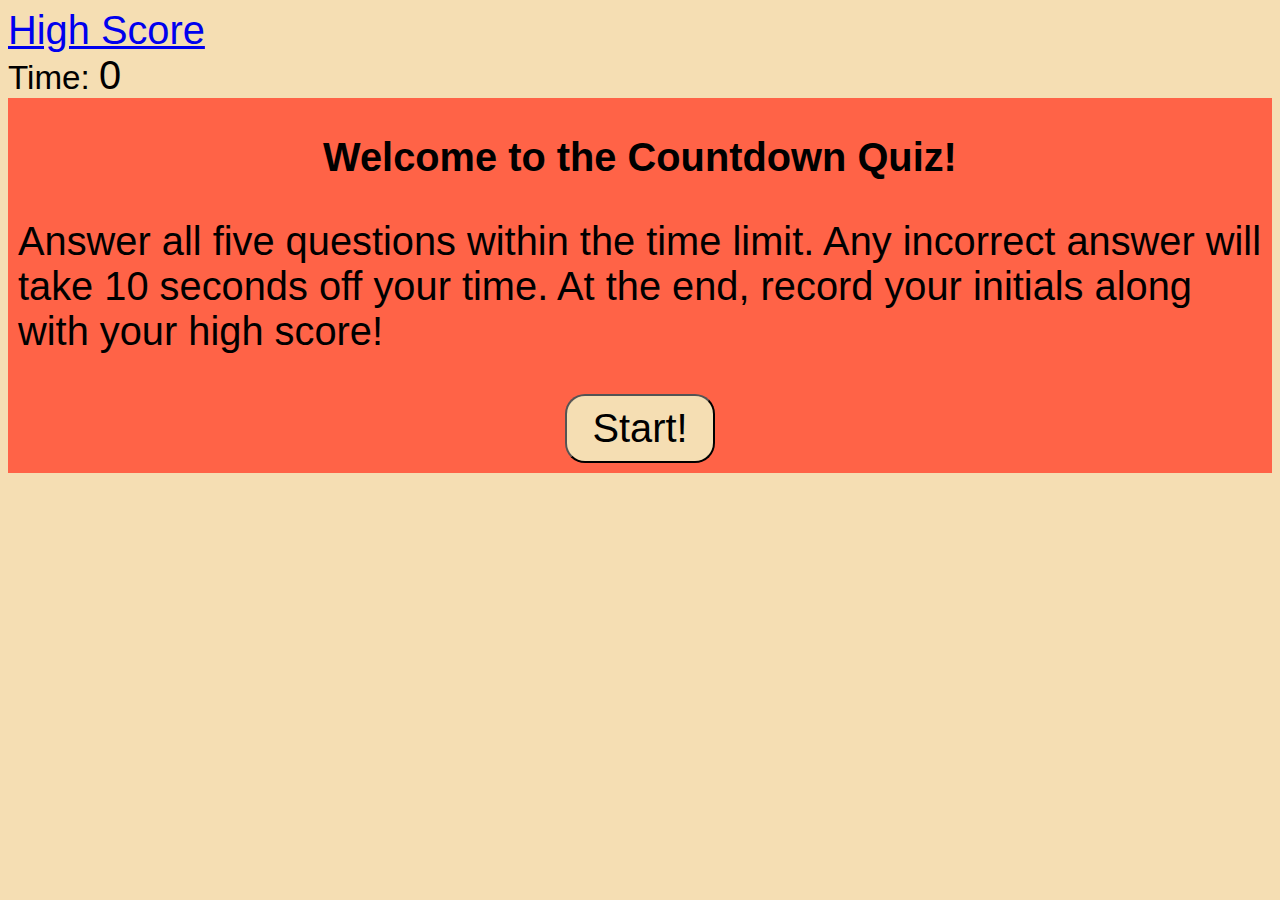
<file: index.html>
<!DOCTYPE html>
<html lang="en">
<head>
    <meta charset="UTF-8">
    <meta http-equiv="X-UA-Compatible" content="IE=edge">
    <meta name="viewport" content="width=device-width, initial-scale=1.0">
    <title>Countdown Quiz</title>
    <link rel="stylesheet" href="./assets/css/style.css">
</head>

<body>
    <!-- High Score Link and Timer -->    
    <header class="box">
        <div id="highscore">
            <a href="./highscores.html">High Score</a>
        </div>
        <div id="timer">
            Time: <span id="count-clock">0</span>
        </div>
    </header class="header" id="header">

    <!-- Quiz Start Screen -->
    <section class="show" id="start-page">
        <div>
            <h1>Welcome to the Countdown Quiz!</h1>
            <p>Answer all five questions within the time limit.
                Any incorrect answer will take 10 seconds off your time.
                At the end, record your initials along with your high score! 
            </p>
            <button class="btn" id="start-btn">Start!</button>
        </div>
    </section>

    <!-- Quiz Questions Screen -->
    <section class="hide" id="quiz-questions">
        <h3 id="question-section"></h3>            
        <div class="answer-section" id="answer-section">                
        </div> 
        <div class="hide" id="feedback"></div>               
    </section> 

    <!-- Quiz End Screen -->
    <section id="end-page" class="hide">                        
        <h1>Congrats!</h1>
        <p>Final Score: <span id="final-score"></span>.</p>
        <p>Please Enter Your Initials:</p>
        <input type="text" id="initials"/>
        <button class="btn" id="submit">Submit</button>            
    </section>      
        
    <script src="./assets/js/script.js"></script>
    <script src="./assets/js/questions.js"></script>
</body>
</html>
</file>
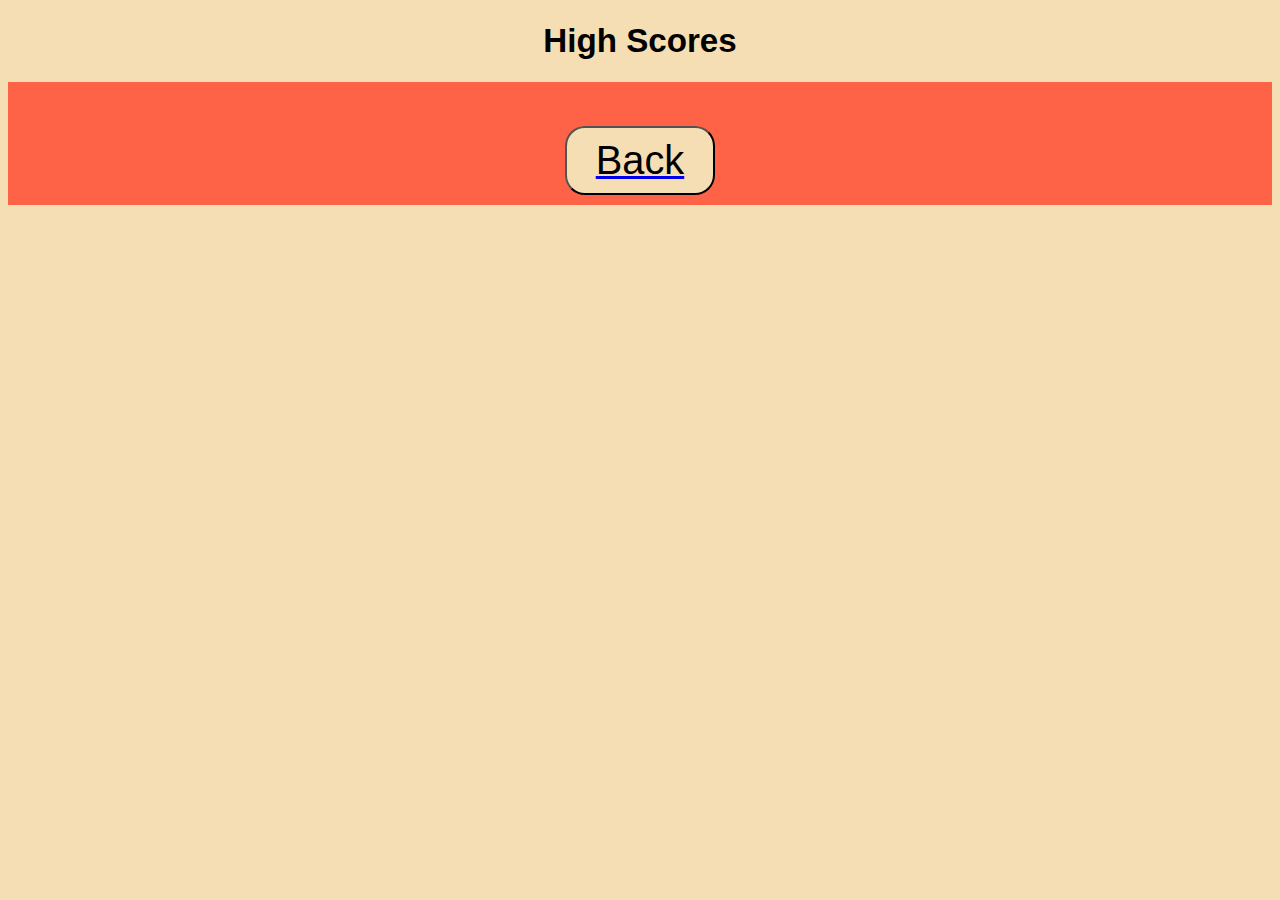
<file: highscores.html>
<!DOCTYPE html>
<html lang="en">
<head>
    <meta charset="UTF-8">
    <meta http-equiv="X-UA-Compatible" content="IE=edge">
    <meta name="viewport" content="width=device-width, initial-scale=1.0">
    <link rel="stylesheet" href="./assets/css/style.css">
    <title>High Scores</title>
</head>
<body>
    <header class="header">
        <h1>High Scores</h1>
    </header>
    <section class="content">
        
        <ol id ="finalScore"></ol>
        <a href="index.html"><button class="btn">Back</button>            
    </section>

    <script src="./assets/js/highscores.js"></script>
</body>
</html>
</file>
<file: assets/css/style.css>
* {
    font-family: Arial, Helvetica, sans-serif;
    font-size:larger;    
}

h1 {
    text-align: center;
}

body {
    background-color: wheat;    
}

section {
    background-color: tomato;  
    align-items: flex-end;
    flex-wrap: wrap;
    border: solid 1px black;
    border-style: none;
    padding: 10px;
    
}

.hide {
    display: none;
}

.show {
    display: block;
}

.btn {
    flex: 1;
    padding: 10px 0;
    width: 150px;
    text-align: center;   
    text-decoration: none;
    color: black;
    background: wheat;
    border-radius: 20px;
    display: block;
    margin: 0 auto;
}

.btn:hover, .btn-2:hover {
    cursor: pointer;
    box-shadow: 0 5px 5px 0 grey;     
}

.btn-2 {
    padding: 10px 0;
    width: auto;
    text-align: center;    
    text-decoration: none;
    color: black;
    background: wheat;
    border-radius: 20px;
    display: block;
    margin: 0 auto;
}   

input {
    margin-bottom: 10px;
    padding: 2px 10px;
    border: 1px solid #ccc;      
    height: 36px;
    font: 20px/20px sans-serif;
}

@media screen and (max-width: 980px) {
    section {
        flex: 1 100%;
    }

    .btn .btn-2 {
        width: 100%;
    }
}
</file>
